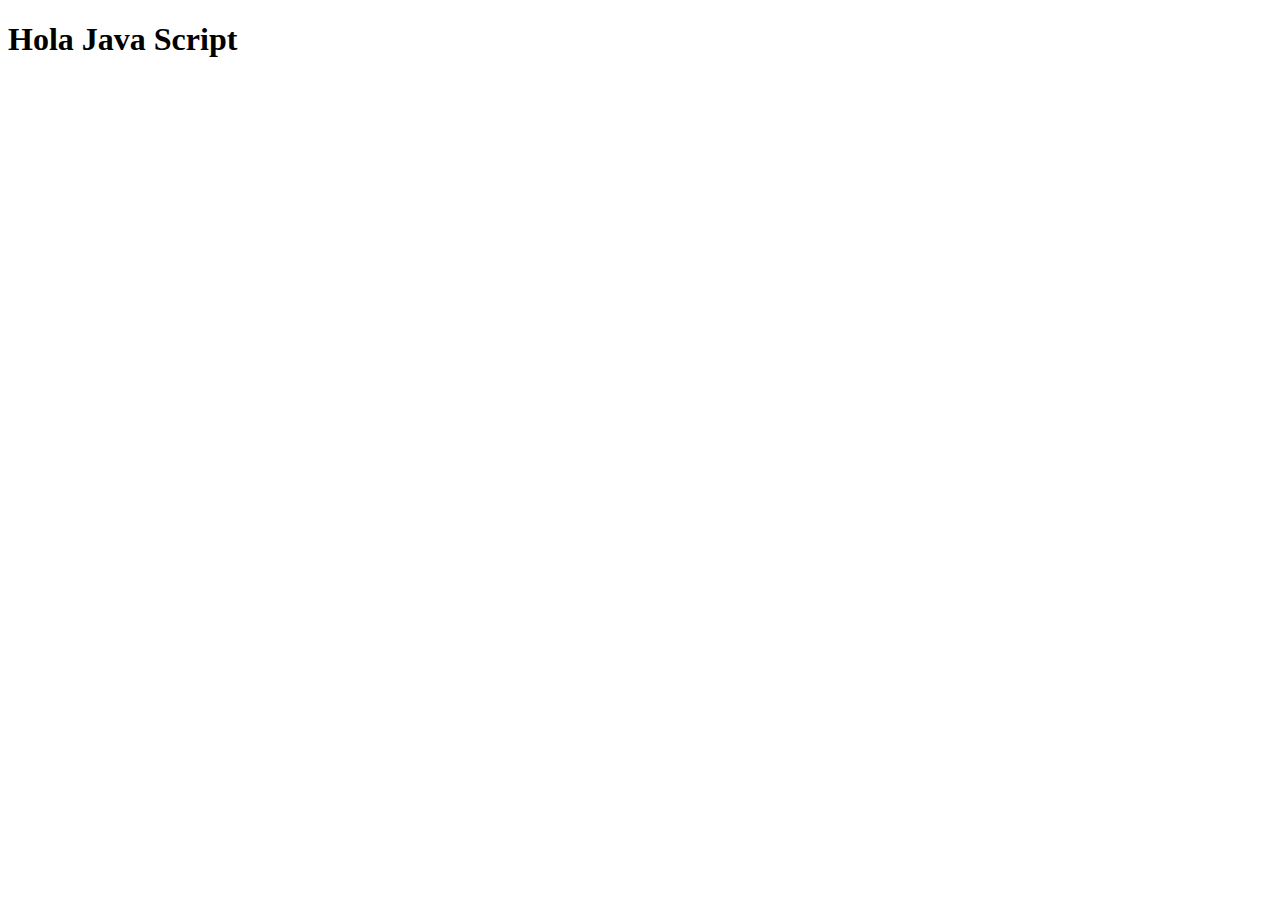
<file: Boot Camp Cristian DG/Mision1/index.html>
<!DOCTYPE html>
<html lang="en">
<head>
    <meta charset="UTF-8">
    <meta name="viewport" content="width=device-width, initial-scale=1.0">
    <title>Java script</title>
</head>
<body>
    <h1>Hola Java Script</h1>
    <script src="script2.js"> </script>
</body>
</html>
</file>
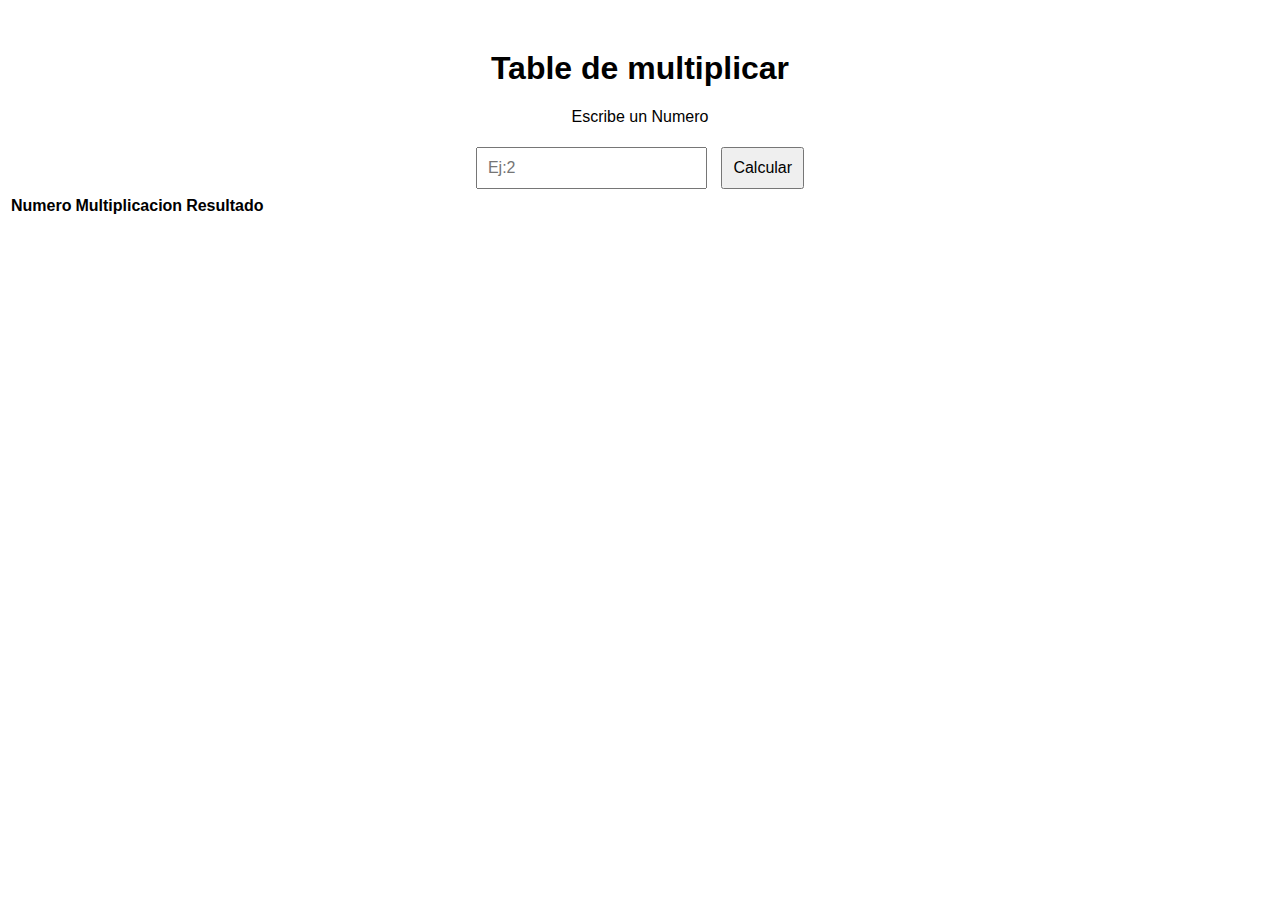
<file: Boot Camp Cristian DG/Mision1/ejemplo2/Proyecto1/index.html/index.html>
<!DOCTYPE html>
<html lang="en">
<head>
    <meta charset="UTF-8">
    <meta name="viewport" content="width=device-width, initial-scale=1.0">
    <title>Tabla de multiplicar</title>
    <link rel="stylesheet" href="syle.css">
</head>
<body>
    <h1>Table de multiplicar</h1>
    <p>Escribe un Numero</p>
    <input type="number" id="numero" placeholder="Ej:2" />
    <button id="btn">Calcular</button>
    <div id="resultado">
        <table>
            <thead>
                <tr>
                    <th>Numero</th>
                    <th>Multiplicacion</th>
                    <th>Resultado</th>
                </tr>
            </thead>
            <tbody id="cuerpoTabla">
                <!-- Las filas se generaran aqui -->
            </tbody>
        </table>
        <script src="./micodigo.js"></script>
</body>
</html>
</file>
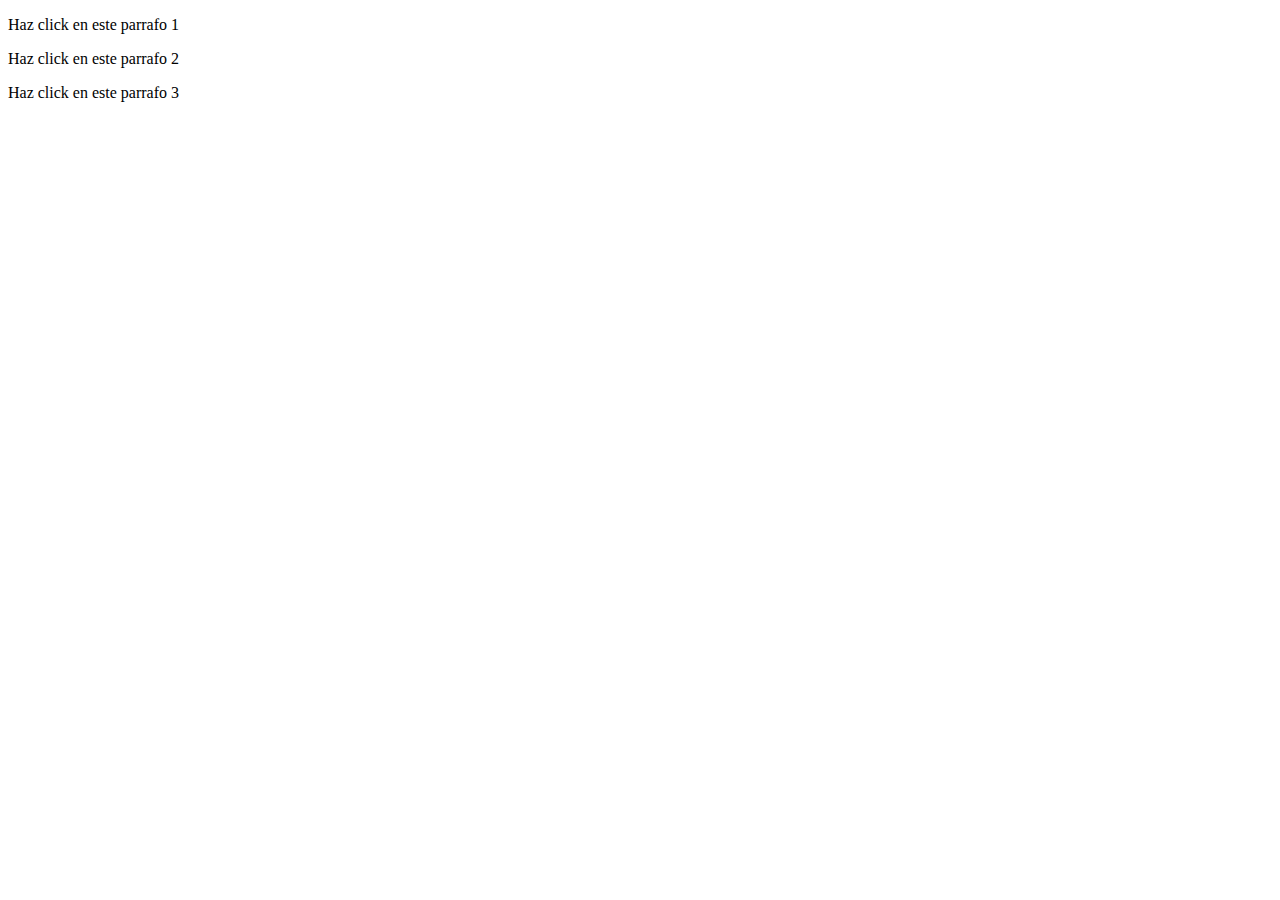
<file: Boot Camp Cristian DG/Mision1/ejemplofor2.html>
<!DOCTYPE html>
<html lang="en">
<head>
    <meta charset="UTF-8">
    <meta name="viewport" content="width=device-width, initial-scale=1.0">
    <title>Document</title>
</head>
<body>
    <p>Haz click en este parrafo 1</p>
    <p>Haz click en este parrafo 2</p>
    <p>Haz click en este parrafo 3</p>
    <script>
        const parrafos = document.querySelectorAll("p");
        parrafos.forEach(Function(p) {
            ponclick = function() {
                alert("Haz click en" + this.textContent);
            }
        })
    </script>
</body>
</html>
</file>
<file: Boot Camp Cristian DG/Mision1/ejemplo2/Proyecto1/index.html/syle.css>
body{
    font-family: Arial, sans-serif;
    text-align: center !important;
    margin-top: 50px;
}

input,button{
    padding: 10px;
    font-size: 16px;
    margin: 5px;
}
#result{
    margin-top: 20px;
    font-size: 20px;
    color: green;
}

.error{
    color: red;
    font-size: 20px;
}
</file>
